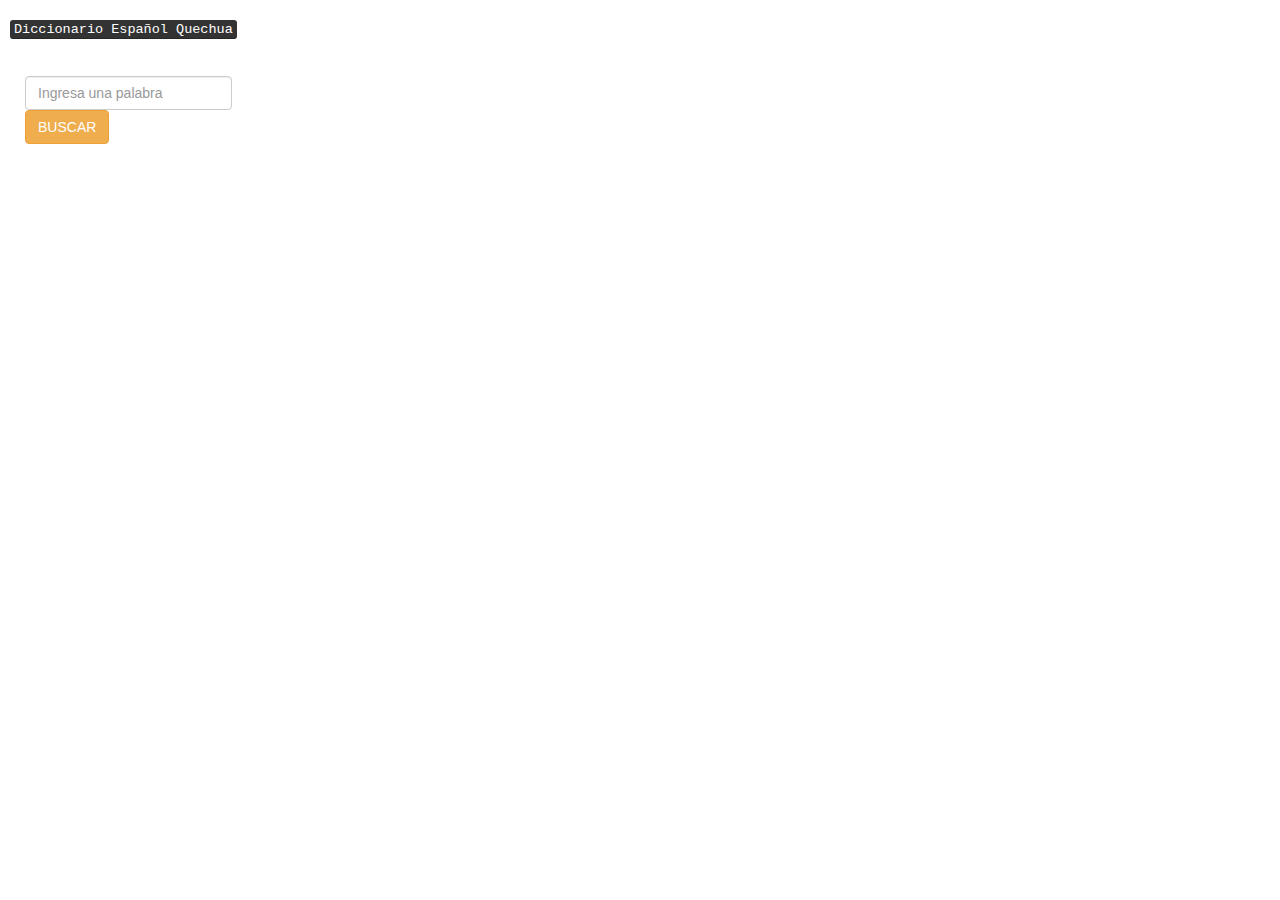
<file: popup.html>
<!doctype html>
<!--
 This page is shown when the extension button is clicked, because the
 "browser_action" field in manifest.json contains the "default_popup" key with
 value "popup.html".
 -->
<html>
  <head>
    <title>QUECHUA DICCIONARIO</title>

    <meta http-equiv="Content-Type" content="text/html; charset=UTF-8">
    <link rel="stylesheet" href="https://maxcdn.bootstrapcdn.com/bootstrap/3.3.7/css/bootstrap.min.css">
    
    <script src="https://ajax.googleapis.com/ajax/libs/jquery/1.12.4/jquery.min.js"></script>
    <script src="https://maxcdn.bootstrapcdn.com/bootstrap/3.3.7/js/bootstrap.min.js"></script>
    <link href="//maxcdn.bootstrapcdn.com/font-awesome/4.2.0/css/font-awesome.min.css" rel="stylesheet">
    
    <style type="text/css">
      button:hover span {display:none}
      button:hover:before {content:"MASKHAY"}
      body {
        margin: 10px;
        white-space: nowrap;
      }

      h1 {
        font-size: 15px;
      }

      #container {
        align-items: center;
        display: flex;
        justify-content: space-between;
      }
    </style>

    <!--
      - JavaScript and HTML must be in separate files: see our Content Security
      - Policy documentation[1] for details and explanation.
      -
      - [1]: https://developer.chrome.com/extensions/contentSecurityPolicy
    -->
    <!--<script src="popup.js"></script>-->
  </head>

  <body>
    <h1><kbd>Diccionario Espa&ntilde;ol Quechua</kbd></h1>
    <br>
    <iv id="jumbotron" >
     <form class="navbar-form navbar-left" role="search">
      <div class="form-group">
        <input type="text" class="form-control" placeholder="Ingresa una palabra">
      </div>
      <div id="line">
        <button type="submit" class="btn btn-warning"><span>BUSCAR</span></button>
      </div>
      <br>
    </form>
     
    </div>
  </body>
</html>
</file>
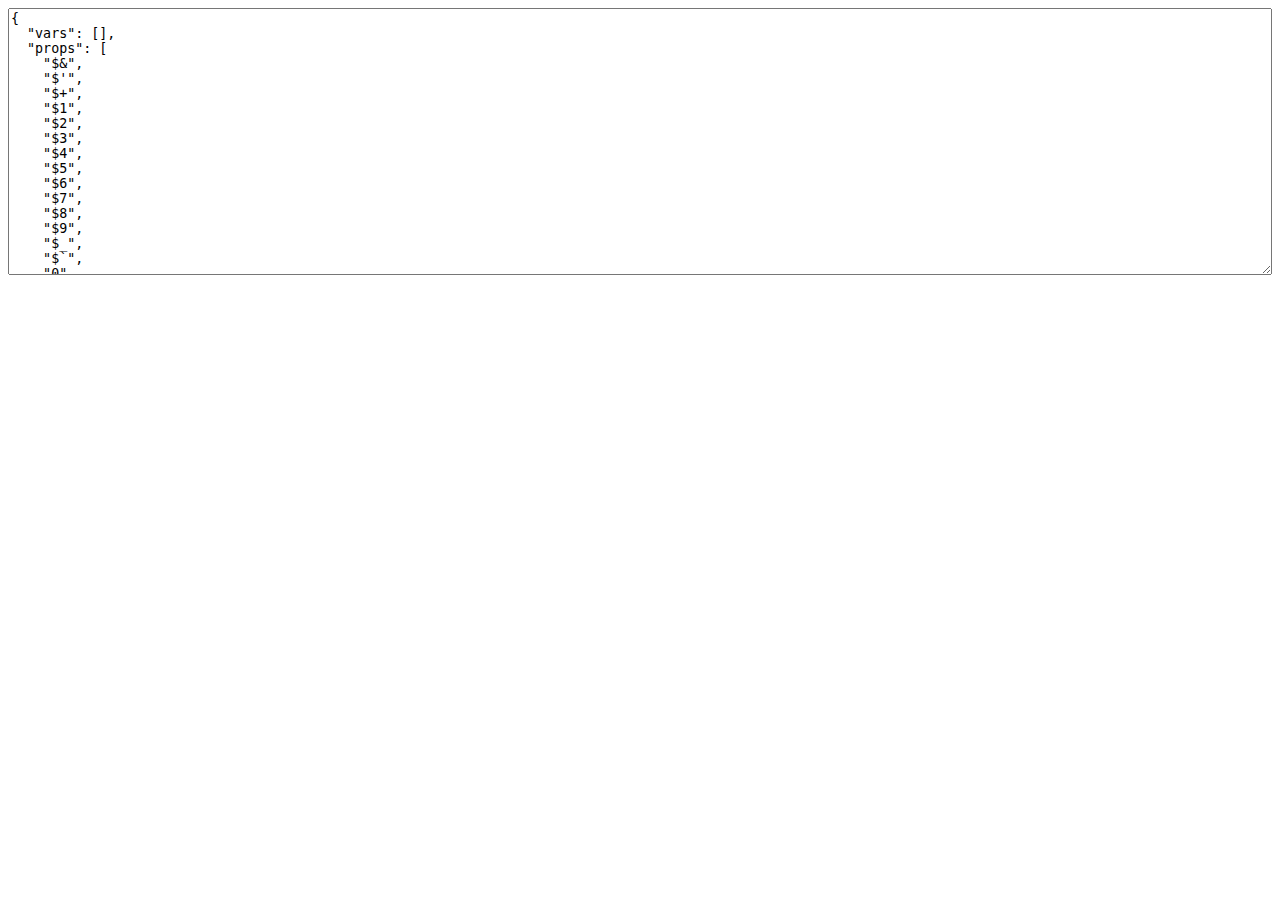
<file: Service_api/node_modules/uglify-js/tools/props.html>
<html>
  <head>
  </head>
  <body>
    <script>(function(){
      var props = {};

      function addObject(obj) {
        if (obj == null) return;
        try {
          Object.getOwnPropertyNames(obj).forEach(add);
        } catch(ex) {}
        if (obj.prototype) {
          Object.getOwnPropertyNames(obj.prototype).forEach(add);
        }
        if (typeof obj == "function") {
          try {
            Object.getOwnPropertyNames(new obj).forEach(add);
          } catch(ex) {}
        }
      }

      function add(name) {
        props[name] = true;
      }

      Object.getOwnPropertyNames(window).forEach(function(thing){
        addObject(window[thing]);
      });

      try {
        addObject(new Event("click"));
        addObject(new Event("contextmenu"));
        addObject(new Event("mouseup"));
        addObject(new Event("mousedown"));
        addObject(new Event("keydown"));
        addObject(new Event("keypress"));
        addObject(new Event("keyup"));
      } catch(ex) {}

      var ta = document.createElement("textarea");
      ta.style.width = "100%";
      ta.style.height = "20em";
      ta.style.boxSizing = "border-box";
      <!-- ta.value = Object.keys(props).sort(cmp).map(function(name){ -->
      <!--   return JSON.stringify(name); -->
      <!-- }).join(",\n"); -->
      ta.value = JSON.stringify({
        vars: [],
        props: Object.keys(props).sort(cmp)
      }, null, 2);
      document.body.appendChild(ta);

      function cmp(a, b) {
        a = a.toLowerCase();
        b = b.toLowerCase();
        return a < b ? -1 : a > b ? 1 : 0;
      }
    })();</script>
  </body>
</html>
</file>
